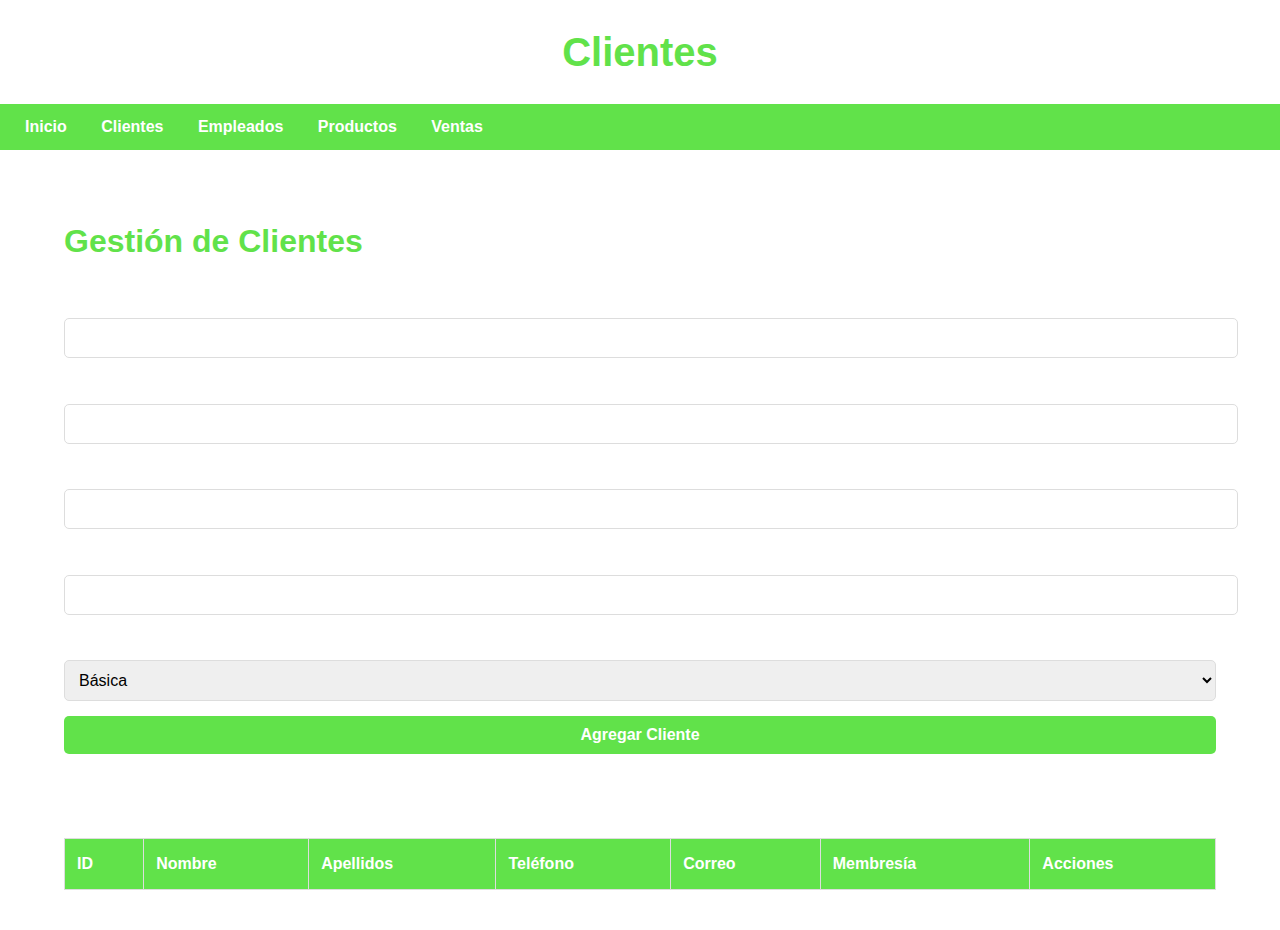
<file: clientes.html>
<!DOCTYPE html>
<html lang="es">
<head>
  <meta charset="UTF-8">
  <meta name="viewport" content="width=device-width, initial-scale=1.0">
  <title>Farmacia - Clientes</title>
  <link rel="stylesheet" href="css/estilos.css">
</head>
<body>
<header>
  <h1>Clientes</h1>
</header>
<nav>
  <a href="index.html">Inicio</a>
  <a href="clientes.html">Clientes</a>
  <a href="empleados.html">Empleados</a>
  <a href="productos.html">Productos</a>
  <a href="ventas.html">Ventas</a>
</nav>
<div class="container">
  <h2>Gestión de Clientes</h2>
  <form id="formCliente">
    <label for="nombre">Nombre:</label>
    <input type="text" id="nombre" name="nombre" required>

    <label for="apellidos">Apellidos:</label>
    <input type="text" id="apellidos" name="apellidos" required>

    <label for="telefono">Número de Teléfono:</label>
    <input type="text" id="telefono" name="telefono" required>

    <label for="correo">Correo Empresarial:</label>
    <input type="email" id="correo" name="correo" required>

    <label for="membresia">Nivel de Membresía:</label>
    <select id="membresia" name="membresia" required>
      <option value="basica">Básica</option>
      <option value="premium">Premium</option>
      <option value="vip">VIP</option>
    </select>

    <button type="submit">Agregar Cliente</button>
  </form>

  <h3>Lista de Clientes</h3>
  <table id="tablaClientes">
    <thead>
    <tr>
      <th>ID</th>
      <th>Nombre</th>
      <th>Apellidos</th>
      <th>Teléfono</th>
      <th>Correo</th>
      <th>Membresía</th>
      <th>Acciones</th>
    </tr>
    </thead>
    <tbody>
    <!-- Los clientes se cargarán aquí dinámicamente -->
    </tbody>
  </table>
</div>
<script src="../script/main.js"></script>
</body>
</html>
</file>
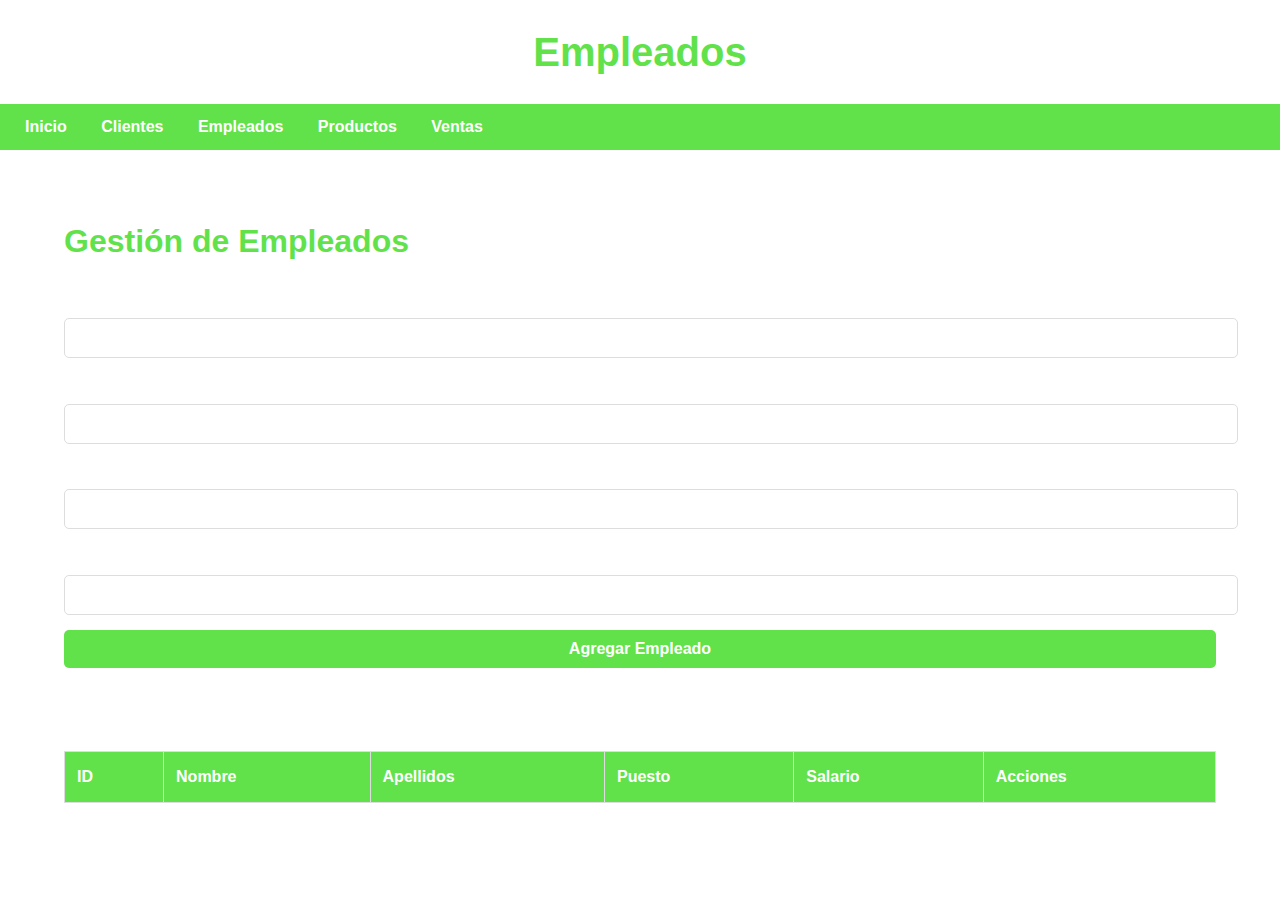
<file: empleados.html>
<!DOCTYPE html>
<html lang="es">
<head>
  <meta charset="UTF-8">
  <meta name="viewport" content="width=device-width, initial-scale=1.0">
  <title>Farmacia - Empleados</title>
  <link rel="stylesheet" href="css/estilos.css">
</head>
<body>
<header>
  <h1>Empleados</h1>
</header>
<nav>
  <a href="index.html">Inicio</a>
  <a href="clientes.html">Clientes</a>
  <a href="empleados.html">Empleados</a>
  <a href="productos.html">Productos</a>
  <a href="ventas.html">Ventas</a>
</nav>
<div class="container">
  <h2>Gestión de Empleados</h2>
  <form id="formEmpleado">
    <label for="nombre">Nombre:</label>
    <input type="text" id="nombre" name="nombre" required>

    <label for="apellidos">Apellidos:</label>
    <input type="text" id="apellidos" name="apellidos" required>

    <label for="puesto">Puesto:</label>
    <input type="text" id="puesto" name="puesto" required>

    <label for="salario">Salario:</label>
    <input type="number" id="salario" name="salario" step="0.01" required>

    <button type="submit">Agregar Empleado</button>
  </form>

  <h3>Lista de Empleados</h3>
  <table id="tablaEmpleados">
    <thead>
    <tr>
      <th>ID</th>
      <th>Nombre</th>
      <th>Apellidos</th>
      <th>Puesto</th>
      <th>Salario</th>
      <th>Acciones</th>
    </tr>
    </thead>
    <tbody>
    <!-- Los empleados se cargarán aquí dinámicamente -->
    </tbody>
  </table>
</div>
<script src="../script/main.js"></script>
</body>
</html>
</file>
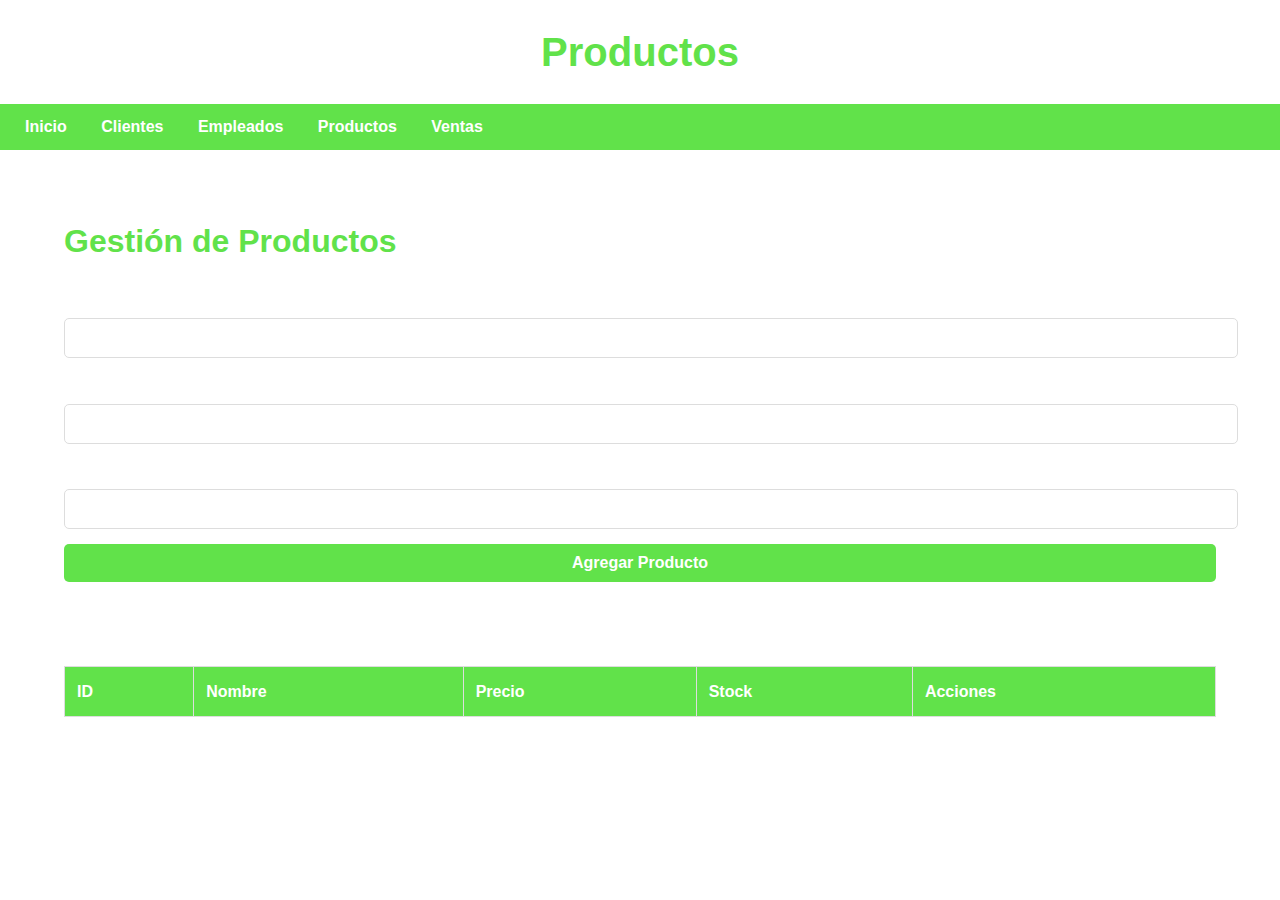
<file: productos.html>
<!DOCTYPE html>
<html lang="es">
<head>
  <meta charset="UTF-8">
  <meta name="viewport" content="width=device-width, initial-scale=1.0">
  <title>Farmacia - Productos</title>
  <link rel="stylesheet" href="css/estilos.css">
</head>
<body>
<header>
  <h1>Productos</h1>
</header>
<nav>
  <a href="index.html">Inicio</a>
  <a href="clientes.html">Clientes</a>
  <a href="empleados.html">Empleados</a>
  <a href="productos.html">Productos</a>
  <a href="ventas.html">Ventas</a>
</nav>
<div class="container">
  <h2>Gestión de Productos</h2>
  <form id="formProducto">
    <label for="nombre">Nombre:</label>
    <input type="text" id="nombre" name="nombre" required>

    <label for="precio">Precio:</label>
    <input type="number" id="precio" name="precio" step="0.01" required>

    <label for="stock">Stock:</label>
    <input type="number" id="stock" name="stock" required>

    <button type="submit">Agregar Producto</button>
  </form>

  <h3>Lista de Productos</h3>
  <table id="tablaProductos">
    <thead>
    <tr>
      <th>ID</th>
      <th>Nombre</th>
      <th>Precio</th>
      <th>Stock</th>
      <th>Acciones</th>
    </tr>
    </thead>
    <tbody>
    <!-- Los productos se cargarán aquí dinámicamente -->
    </tbody>
  </table>
</div>
<script src="../script/main.js"></script>
</body>
</html>
</file>
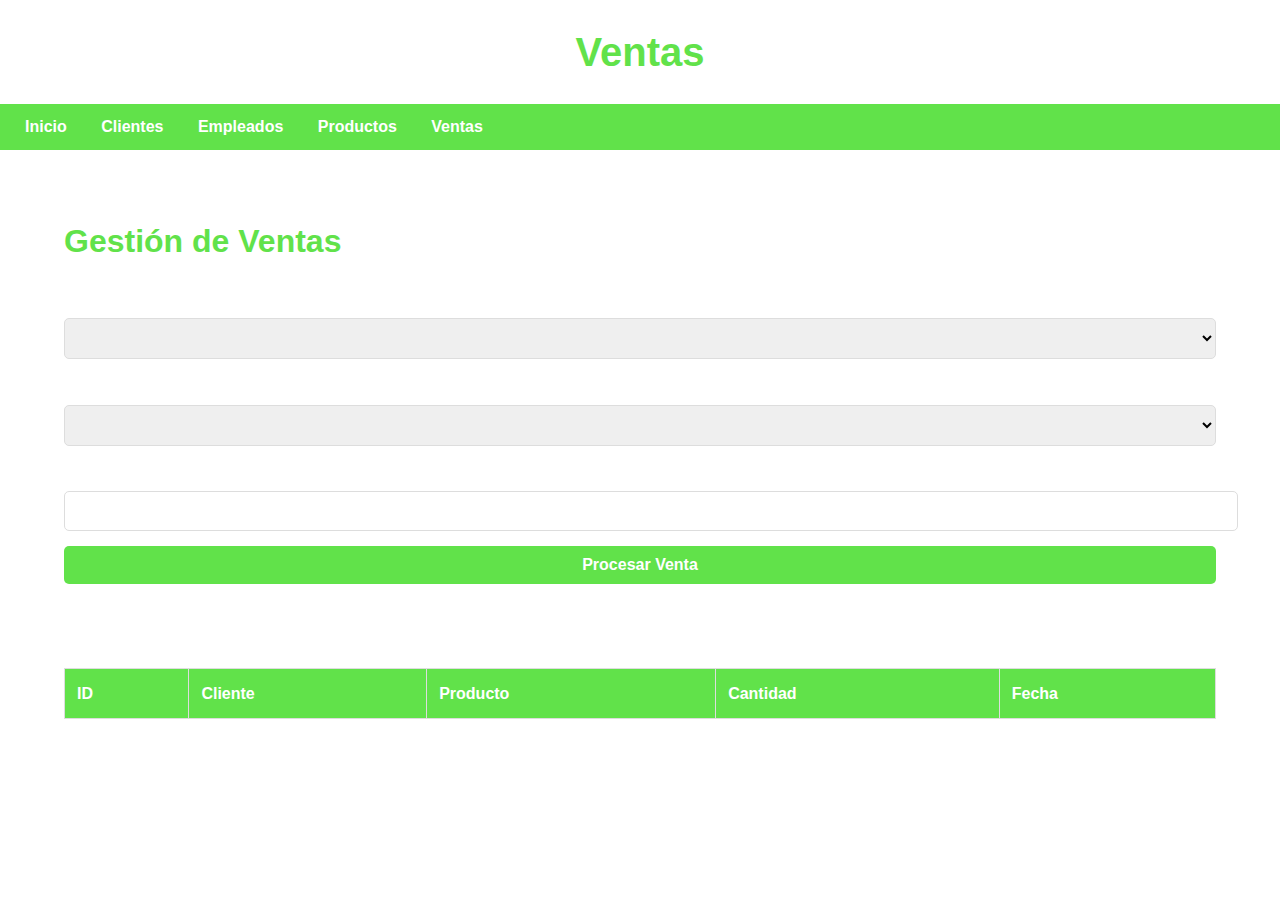
<file: ventas.html>
<!DOCTYPE html>
<html lang="es">
<head>
  <meta charset="UTF-8">
  <meta name="viewport" content="width=device-width, initial-scale=1.0">
  <title>Farmacia - Ventas</title>
  <link rel="stylesheet" href="css/estilos.css">
</head>
<body>
<header>
  <h1>Ventas</h1>
</header>
<nav>
  <a href="index.html">Inicio</a>
  <a href="clientes.html">Clientes</a>
  <a href="empleados.html">Empleados</a>
  <a href="productos.html">Productos</a>
  <a href="ventas.html">Ventas</a>
</nav>
<div class="container">
  <h2>Gestión de Ventas</h2>
  <form id="formVenta">
    <label for="id_cliente">Cliente:</label>
    <select id="id_cliente" name="id_cliente" required>
      <!-- Los clientes se cargarán aquí dinámicamente -->
    </select>

    <label for="id_producto">Producto:</label>
    <select id="id_producto" name="id_producto" required>
      <!-- Los productos se cargarán aquí dinámicamente -->
    </select>

    <label for="cantidad">Cantidad:</label>
    <input type="number" id="cantidad" name="cantidad" required>

    <button type="submit">Procesar Venta</button>
  </form>

  <h3>Lista de Ventas</h3>
  <table id="tablaVentas">
    <thead>
    <tr>
      <th>ID</th>
      <th>Cliente</th>
      <th>Producto</th>
      <th>Cantidad</th>
      <th>Fecha</th>
    </tr>
    </thead>
    <tbody>
    <!-- Las ventas se cargarán aquí dinámicamente -->
    </tbody>
  </table>
</div>
<script src="../script/main.js"></script>
</body>
</html>
</file>
<file: css/estilos.css>
/* Estilos generales */
body {
    font-family: 'Segoe UI', Tahoma, Geneva, Verdana, sans-serif;
    background-color: #ffffff; /* Fondo oscuro */
    color: #ffffff; /* Texto blanco */
    margin: 0;
    padding: 0;
    line-height: 1.6;
}

header {
    background-color: #ffffff; /* Fondo negro */
    color: #61e24a; /* Texto verde */
    padding: 20px 0;
    text-align: center;
    box-shadow: 0 4px 6px rgb(255, 255, 255);
}

header h1 {
    margin: 0;
    font-size: 2.5rem;
    font-weight: bold;
}

nav {
    background-color: #61e24a; /* Fondo verde */
    padding: 10px;
    box-shadow: 0 4px 6px rgb(255, 255, 255);
    margin-bottom: 20px;
}

nav a {
    margin: 0 15px;
    text-decoration: none;
    color: #ffffff; /* Texto negro */
    font-weight: bold;
    transition: color 0.3s ease;
}

nav a:hover {
    color: #ffffff; /* Texto blanco al hacer hover */
}

.container {
    width: 90%;
    max-width: 1200px;
    margin: 0 auto;
    padding: 20px;
    background-color: #ffffff; /* Fondo blanco */
    border-radius: 10px;
    box-shadow: 0 4px 6px rgb(255, 255, 255);
    color: #ffffff; /* Texto negro */
}

h2 {
    color: #61e24a; /* Verde brillante para títulos */
    margin-bottom: 20px;
    font-size: 2rem;
    font-weight: bold;
}

form {
    margin-bottom: 20px;
}

form label {
    display: block;
    margin-bottom: 5px;
    font-weight: bold;
    color: #ffffff; /* Texto negro */
}

form input, form select, form button {
    width: 100%;
    padding: 10px;
    margin-bottom: 15px;
    border: 1px solid #ddd;
    border-radius: 5px;
    font-size: 16px;
    transition: border-color 0.3s ease, box-shadow 0.3s ease;
}

form input:focus, form select:focus {
    border-color: #61e24a; /* Verde brillante */
    box-shadow: 0 0 5px rgba(97, 226, 74, 0.5); /* Sombra verde */
    outline: none;
}

form button {
    background-color: #61e24a; /* Verde brillante */
    color: #ffffff; /* Texto negro */
    border: none;
    cursor: pointer;
    font-weight: bold;
    transition: background-color 0.3s ease;
}

form button:hover {
    background-color: #30c149; /* Verde más oscuro al hacer hover */
}

table {
    width: 100%;
    border-collapse: collapse;
    margin-bottom: 20px;
}

table, th, td {
    border: 1px solid #ddd;
}

th, td {
    padding: 12px;
    text-align: left;
}

th {
    background-color: #61e24a; /* Verde brillante */
    color: #ffffff; /* Texto negro */
    font-weight: bold;
}

tr:nth-child(even) {
    background-color: #f0f0f0; /* Gris claro para filas pares */
}

tr:hover {
    background-color: #e0e0e0; /* Gris más oscuro al hacer hover */
}

.actions {
    display: flex;
    gap: 5px;
}

.actions button {
    padding: 5px 10px;
    border: none;
    border-radius: 5px;
    cursor: pointer;
    font-size: 14px;
    transition: background-color 0.3s ease;
}

.actions button.delete {
    background-color: #ff4d4d; /* Rojo para eliminar */
    color: #ffffff; /* Texto blanco */
}

.actions button.delete:hover {
    background-color: #cc0000; /* Rojo más oscuro al hacer hover */
}

.actions button.edit {
    background-color: #61e24a; /* Verde brillante */
    color: #1a1a1a; /* Texto negro */
}

.actions button.edit:hover {
    background-color: #30c149; /* Verde más oscuro al hacer hover */
}

/* Estilos para dispositivos móviles */
@media (max-width: 768px) {
    nav {
        text-align: center;
    }

    nav a {
        display: block;
        margin: 10px 0;
    }

    .container {
        padding: 15px;
    }

    form input, form select, form button {
        font-size: 14px;
    }

    table, th, td {
        font-size: 14px;
    }
}
</file>
